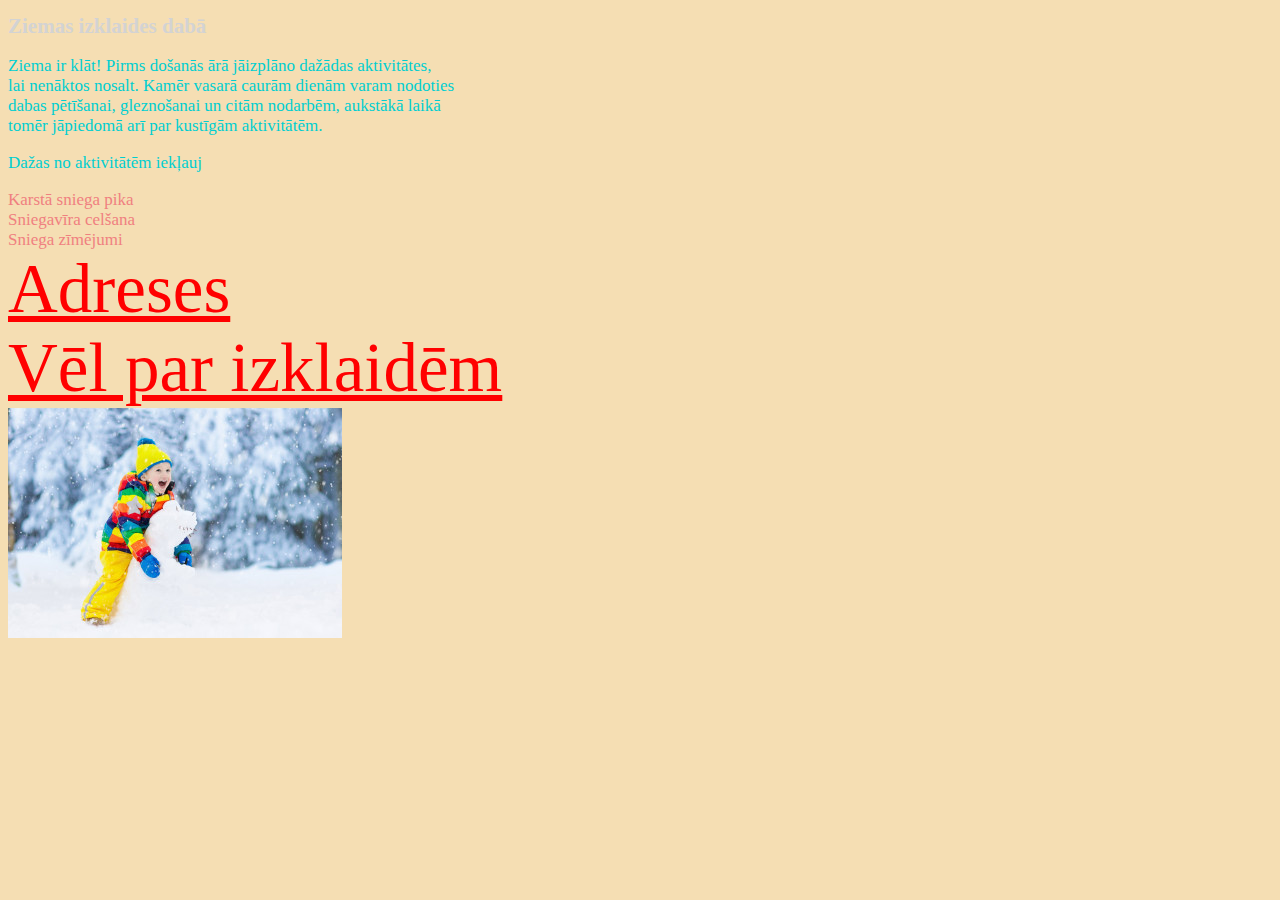
<file: index.html>
<!DOCTYPE html>
<!--
To change this license header, choose License Headers in Project Properties.
To change this template file, choose Tools | Templates
and open the template in the editor.
-->
<html>
    <head>
        <title>Ziemas izklaides</title>
        <meta charset="UTF-8">
        <meta name="viewport" content="width=device-width, initial-scale=1.0">
        <link rel="stylesheet" href="mansStils.css">
    </head>
    <body>
        <h1> Ziemas izklaides dabā </h1>
        <p> Ziema ir klāt! Pirms došanās ārā jāizplāno dažādas aktivitātes,<br>
            lai nenāktos nosalt. Kamēr vasarā caurām dienām varam nodoties <br>
            dabas pētīšanai, gleznošanai un citām nodarbēm, aukstākā laikā <br>
            tomēr jāpiedomā arī par kustīgām aktivitātēm.
        </p>
        <p> Dažas no aktivitātēm iekļauj </p>
              <li> Karstā sniega pika </li>
              <li> Sniegavīra celšana </li>
              <li> Sniega zīmējumi </li>
     
              <a href="adreses.html"target="_blank">Adreses</a> <br>
              <a href="https://happykids.lv/lv/raksts/nodarbes-ziemas-ara-aktivitatem" target="_blank">Vēl par izklaidēm</a> <br>
        <img src="bilde.jpg" alt="Es esmu Kārlis">
    </body>
</html>
</file>
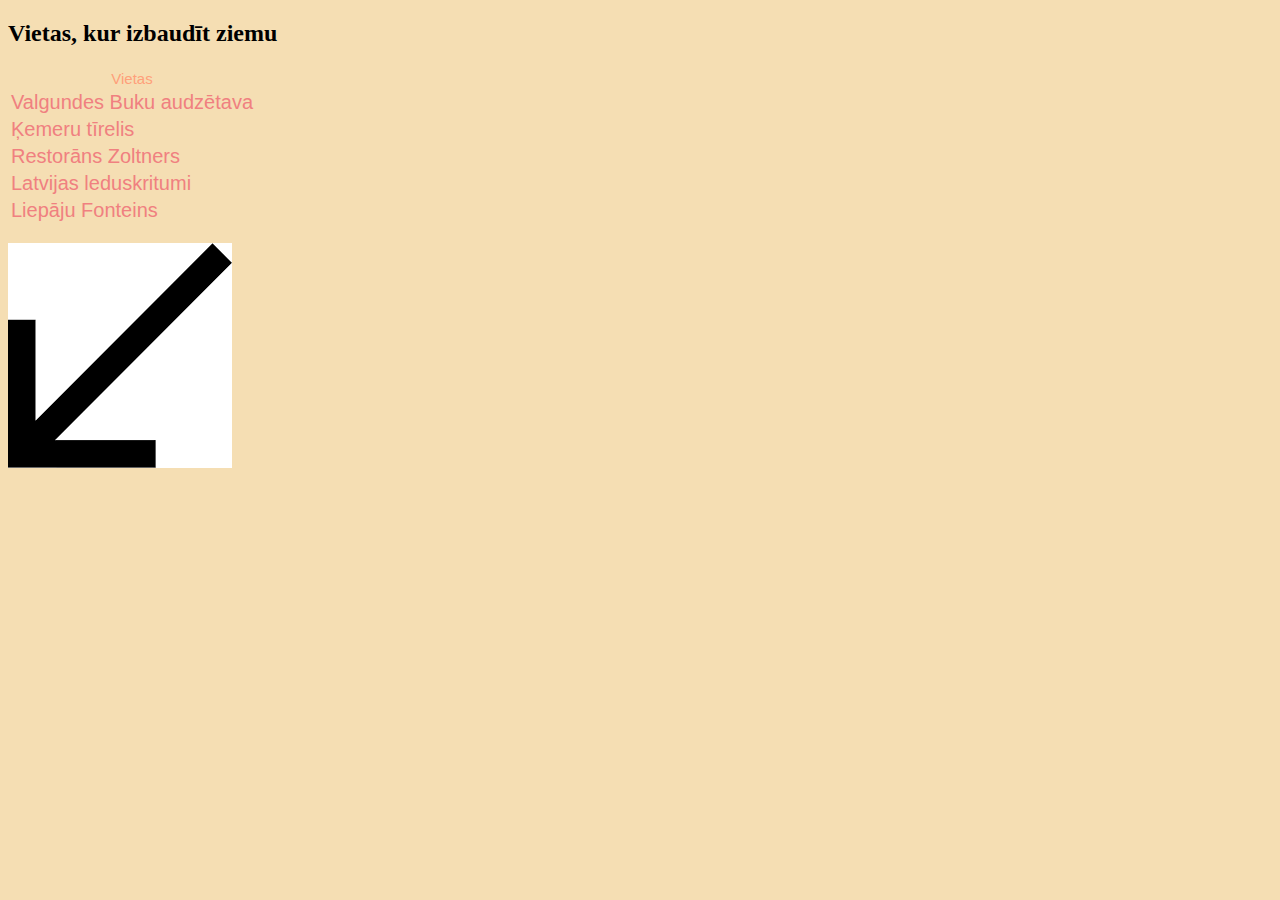
<file: adreses.html>
<!DOCTYPE html>
<!--
To change this license header, choose License Headers in Project Properties.
To change this template file, choose Tools | Templates
and open the template in the editor.
-->
<html>
    <head>
        <title>Adreses</title>
        <meta charset="UTF-8">
        <meta name="viewport" content="width=device-width, initial-scale=1.0">
        <link rel="stylesheet" href="mansStils.css">
    </head>
    <body>
        <h2>Vietas, kur izbaudīt ziemu</h2>

<table>
  <tr>
    <th>Vietas</th>
   
  </tr>
  <tr>
    <td>Valgundes Buku audzētava</td>
    
  
  </tr>
  <tr>
    <td>Ķemeru tīrelis</td>
    
    
  </tr>
  <tr>
    <td>Restorāns Zoltners</td>
   
   
  </tr>
  <tr>
      <td> Latvijas leduskritumi </td>
      </tr>
      <tr>
          <td> Liepāju Fonteins </td>
           </tr>
</table> <br>
    <a href="index.html">
<img src="bulta.png" alt="Es esmu Kārlis" ">
</a>
       
    </body>
</html>
</file>
<file: mansStils.css>
/*
To change this license header, choose License Headers in Project Properties.
To change this template file, choose Tools | Templates
and open the template in the editor.
*/
/* 
    Created on : 1 Mar 2021, 13:10:21
    Author     : Admin
*/

body {
  background-color: wheat;
}

h1 {
  color: lightgray;
  font-size: 21px;
}
p {
  color: darkturquoise;
  font-size: 17px;
}
li {
    
    
    color: lightcoral;
    font-size: 17px;
}
th {
    color: lightsalmon;
    
    
    
     font: caption;
    font-size: 15px;
}


td {
    color: lightcoral;
    
    font: caption;
    font-size: 20px;
     
}
a {
    color: red;
    
    font-size: 69px;
}
</file>
